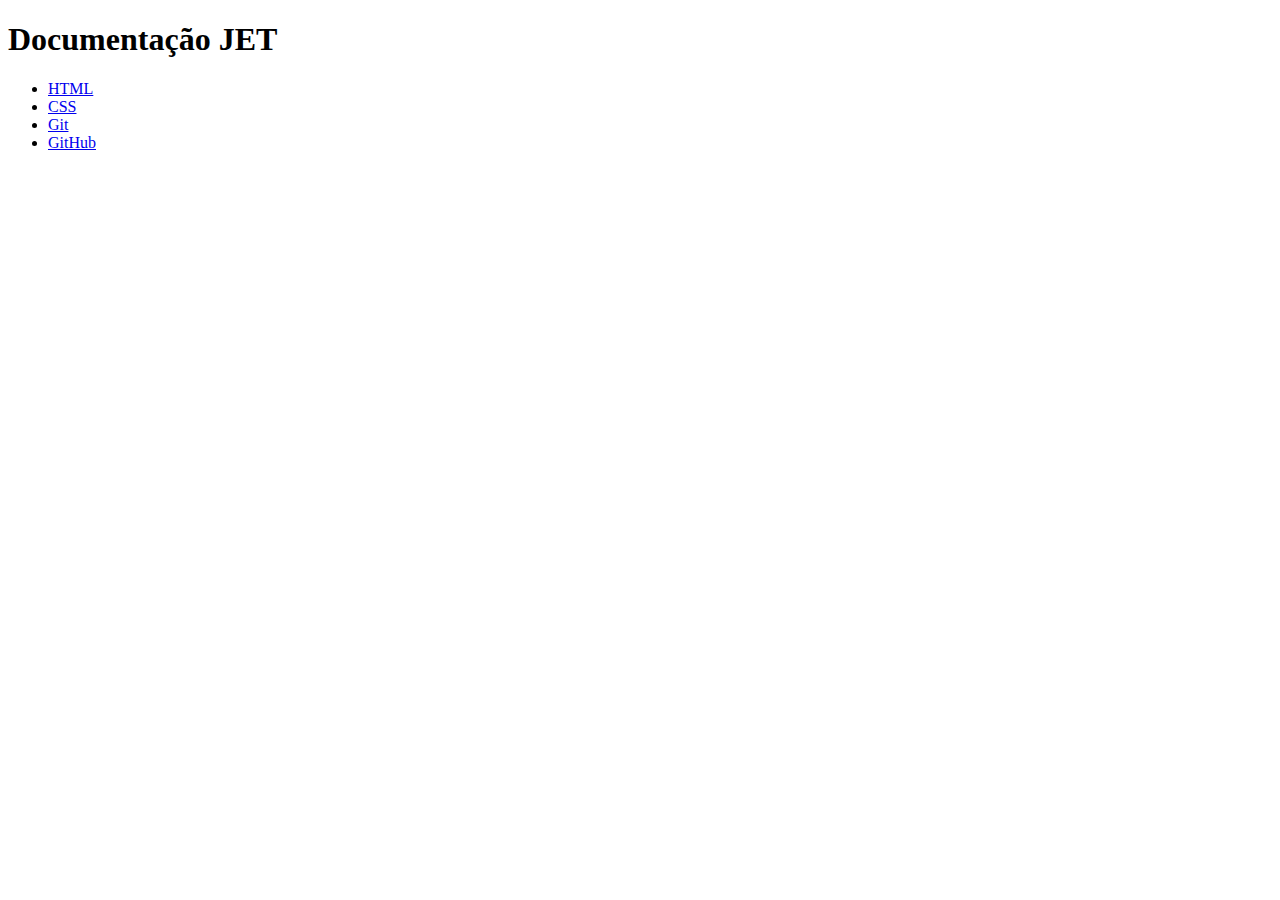
<file: index.html>
<!DOCTYPE html>
<html lang="en">
<head>
    <meta charset="UTF-8">
    <meta name="viewport" content="width=device-width, initial-scale=1.0">
    <title>Document</title>
</head>
<body>
    <h1>Documentação JET</h1>
    <ul>
        <li><a href="./tristente.html/conteudoHTML.html">HTML</a></li>
        <li><a href="./conteudoCSS.html">CSS</a></li>
        <li><a href="./conteudoGit.html">Git</a></li>
        <li><a href="./conteudoGitHub.html">GitHub</a></li>
    </ul>
</body>
</html>
</file>
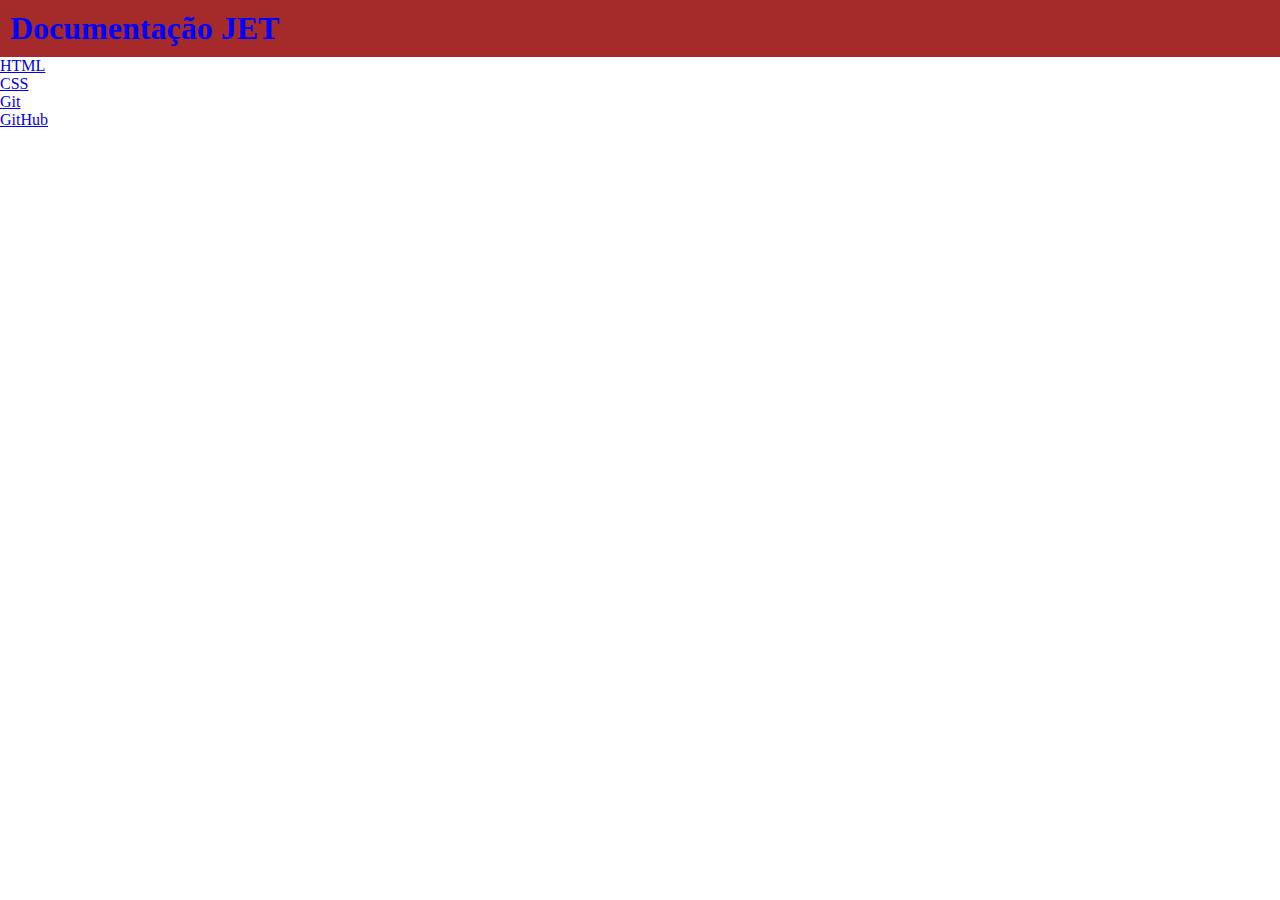
<file: tristente.html/index.html>
<!DOCTYPE html>
<html lang="en">
<head>
    <meta charset="UTF-8">
    <meta name="viewport" content="width=device-width, initial-scale=1.0">
    <title>Document</title>
    <link rel="stylesheet" href="style.css">
</head>
<body>
    <div class="ghost">
        <h1>Documentação JET</h1>
    </div>
    <ul>
        <li><a href="./conteudoHTML.html">HTML</a></li>
        <li><a href="./conteudoCSS.html">CSS</a></li>
        <li><a href="./conteudoGit.html">Git</a></li>
        <li><a href="./conteudoGitHub.html">GitHub</a></li>
    </ul>
</body>
</html>
</file>
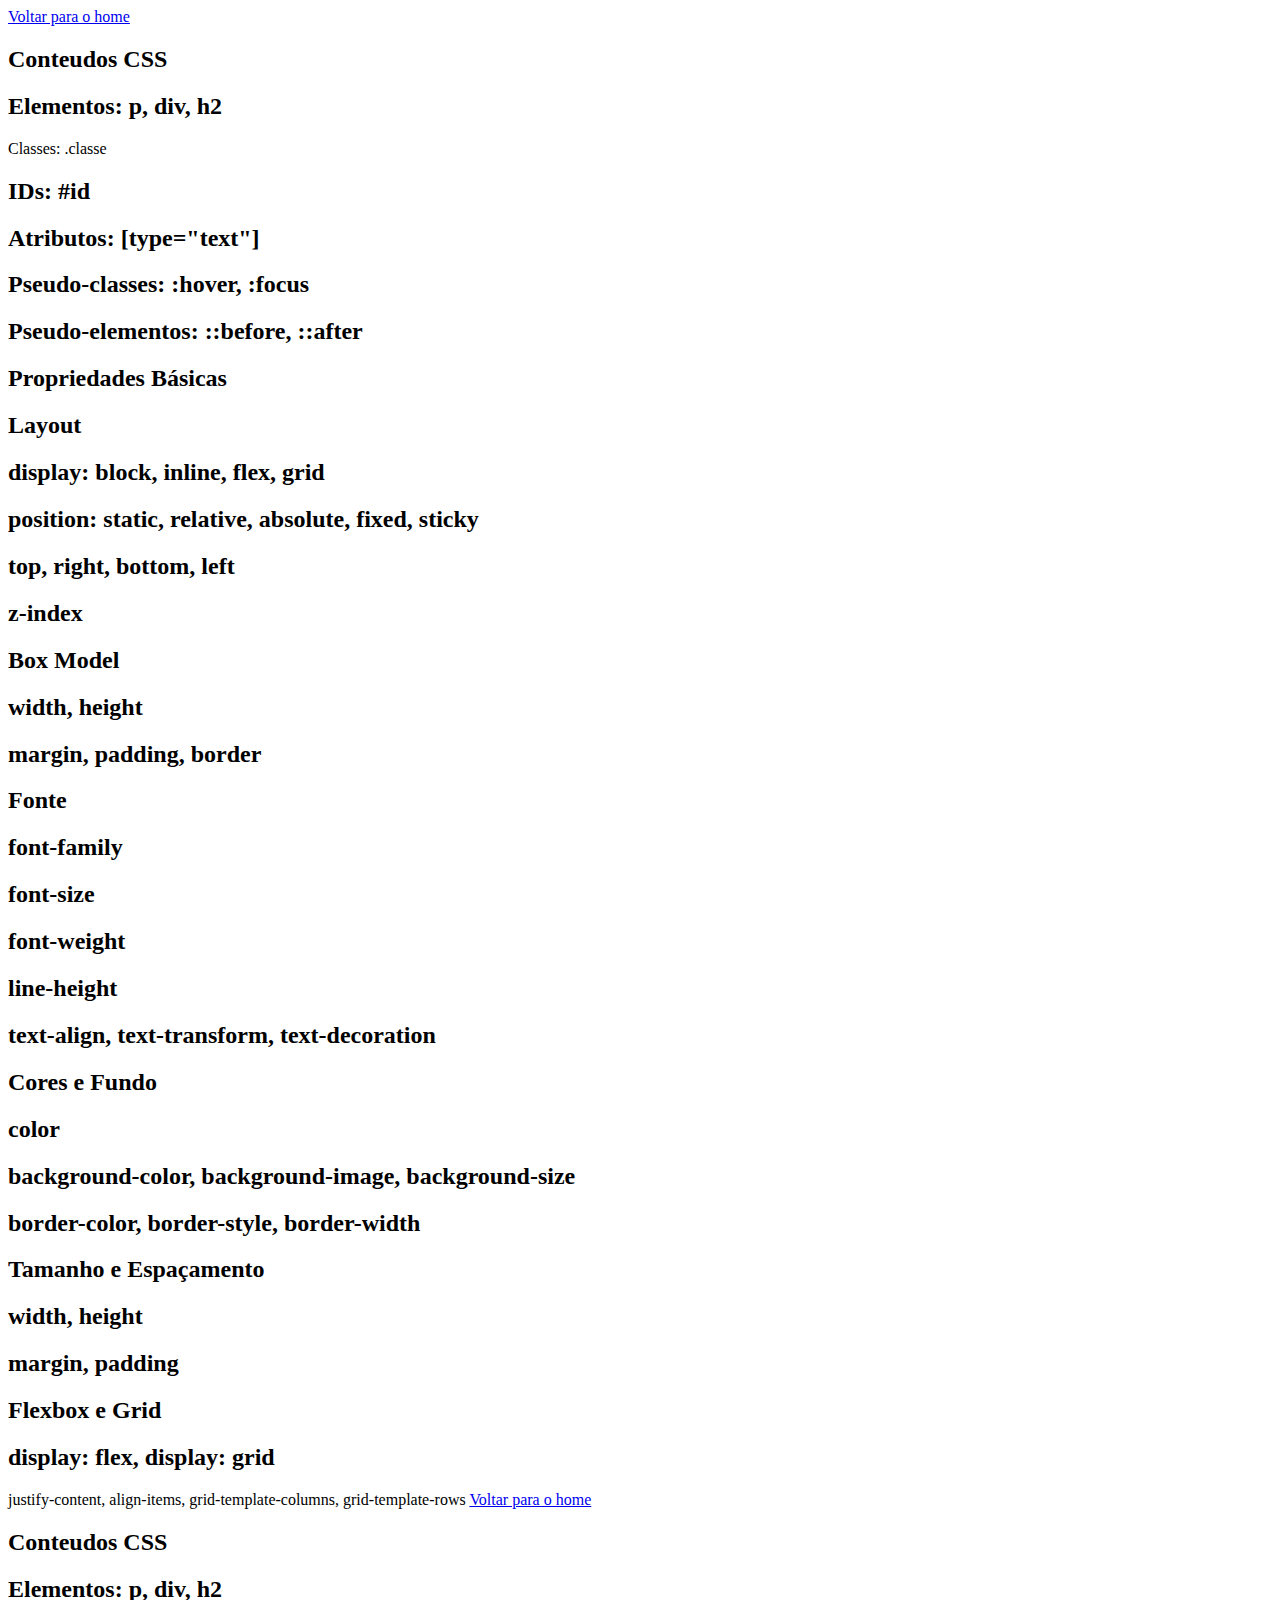
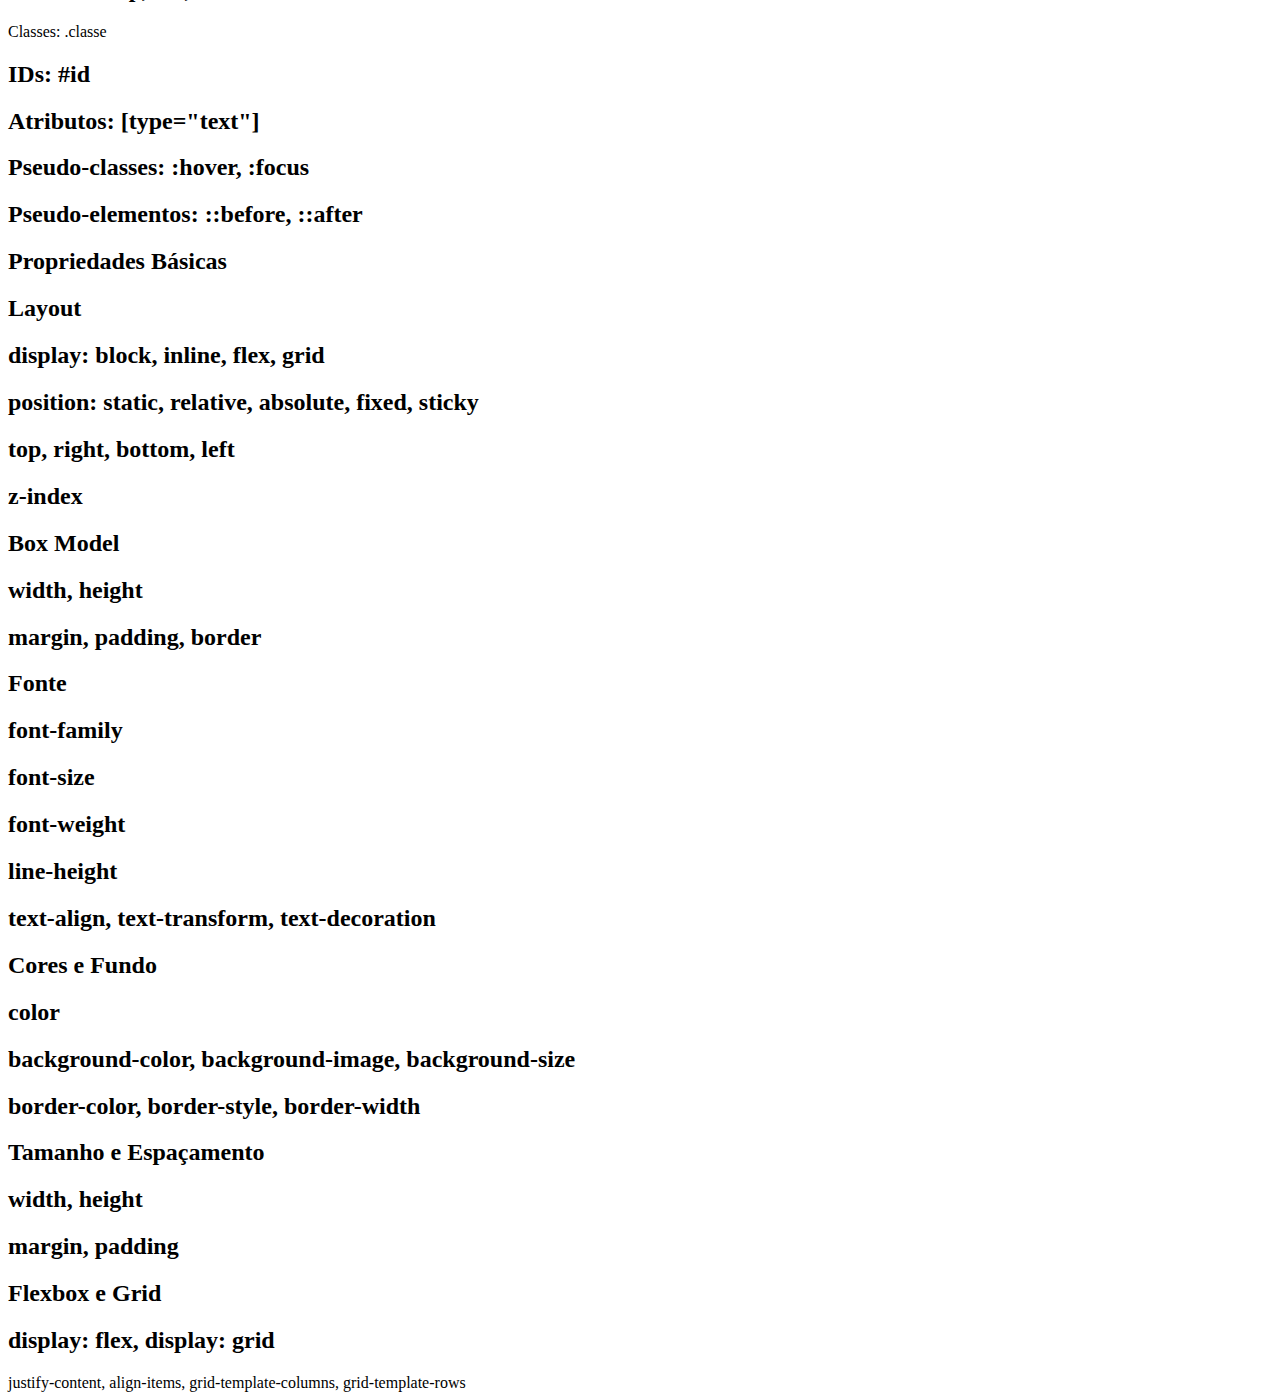
<file: conteudoCSS.html>
<!DOCTYPE html>
<html lang="en">
<head>
    <meta charset="UTF-8">
    <meta name="viewport" content="width=device-width, initial-scale=2.0">
    <title>Document</title>
</head>
<body>
    <a href="./index.html">Voltar para o home</a>
    <h2>Conteudos CSS</h2>
    <h2>Elementos: p, div, h2</h2> 
       </h2> Classes: .classe</h2>
        <h2>IDs: #id</h2>
        <h2>Atributos: [type="text"]</h2>
        <h2>Pseudo-classes: :hover, :focus</h2>
        <h2>Pseudo-elementos: ::before, ::after</h2>
        <h2>  Propriedades Básicas</h2>
        <h2>Layout</h2>
        
        <h2>display: block, inline, flex, grid</h2>
        <h2>position: static, relative, absolute, fixed, sticky</h2>
        <h2>top, right, bottom, left</h2>
        <h2>z-index</h2>
        <h2>Box Model</h2>
        
        <h2>width, height</h2>
        <h2>margin, padding, border</h2>
        <h2>Fonte</h2>
        
        <h2>font-family</h2>
        <h2>font-size</h2>
        <h2>font-weight</h2>
        <h2>line-height</h2>
        <h2>text-align, text-transform, text-decoration</h2>
        <h2>Cores e Fundo</h2>
        
        <h2>color</h2>
        <h2>background-color, background-image, background-size</h2>
        <h2>border-color, border-style, border-width</h2>
        <h2>Tamanho e Espaçamento</h2>
        
        <h2>width, height</h2>
        <h2>margin, padding</h2>
        <h2>Flexbox e Grid</h2>
        
        <h2>display: flex, display: grid</h2>
        </h2>justify-content, align-items, grid-template-columns, grid-template-rows</h2>
</body>
</html><!DOCTYPE html>
<html lang="en">
<head>
    <meta charset="UTF-8">
    <meta name="viewport" content="width=device-width, initial-scale=2.0">
    <title>Document</title>
</head>
<body>
    <a href="./index.html">Voltar para o home</a>
    <h2>Conteudos CSS</h2>
    <h2>Elementos: p, div, h2</h2> 
       </h2> Classes: .classe</h2>
        <h2>IDs: #id</h2>
        <h2>Atributos: [type="text"]</h2>
        <h2>Pseudo-classes: :hover, :focus</h2>
        <h2>Pseudo-elementos: ::before, ::after</h2>
        <h2>  Propriedades Básicas</h2>
        <h2>Layout</h2>
        
        <h2>display: block, inline, flex, grid</h2>
        <h2>position: static, relative, absolute, fixed, sticky</h2>
        <h2>top, right, bottom, left</h2>
        <h2>z-index</h2>
        <h2>Box Model</h2>
        
        <h2>width, height</h2>
        <h2>margin, padding, border</h2>
        <h2>Fonte</h2>
        
        <h2>font-family</h2>
        <h2>font-size</h2>
        <h2>font-weight</h2>
        <h2>line-height</h2>
        <h2>text-align, text-transform, text-decoration</h2>
        <h2>Cores e Fundo</h2>
        
        <h2>color</h2>
        <h2>background-color, background-image, background-size</h2>
        <h2>border-color, border-style, border-width</h2>
        <h2>Tamanho e Espaçamento</h2>
        
        <h2>width, height</h2>
        <h2>margin, padding</h2>
        <h2>Flexbox e Grid</h2>
        
        <h2>display: flex, display: grid</h2>
        </h2>justify-content, align-items, grid-template-columns, grid-template-rows</h2>
</body>
</html>
</file>
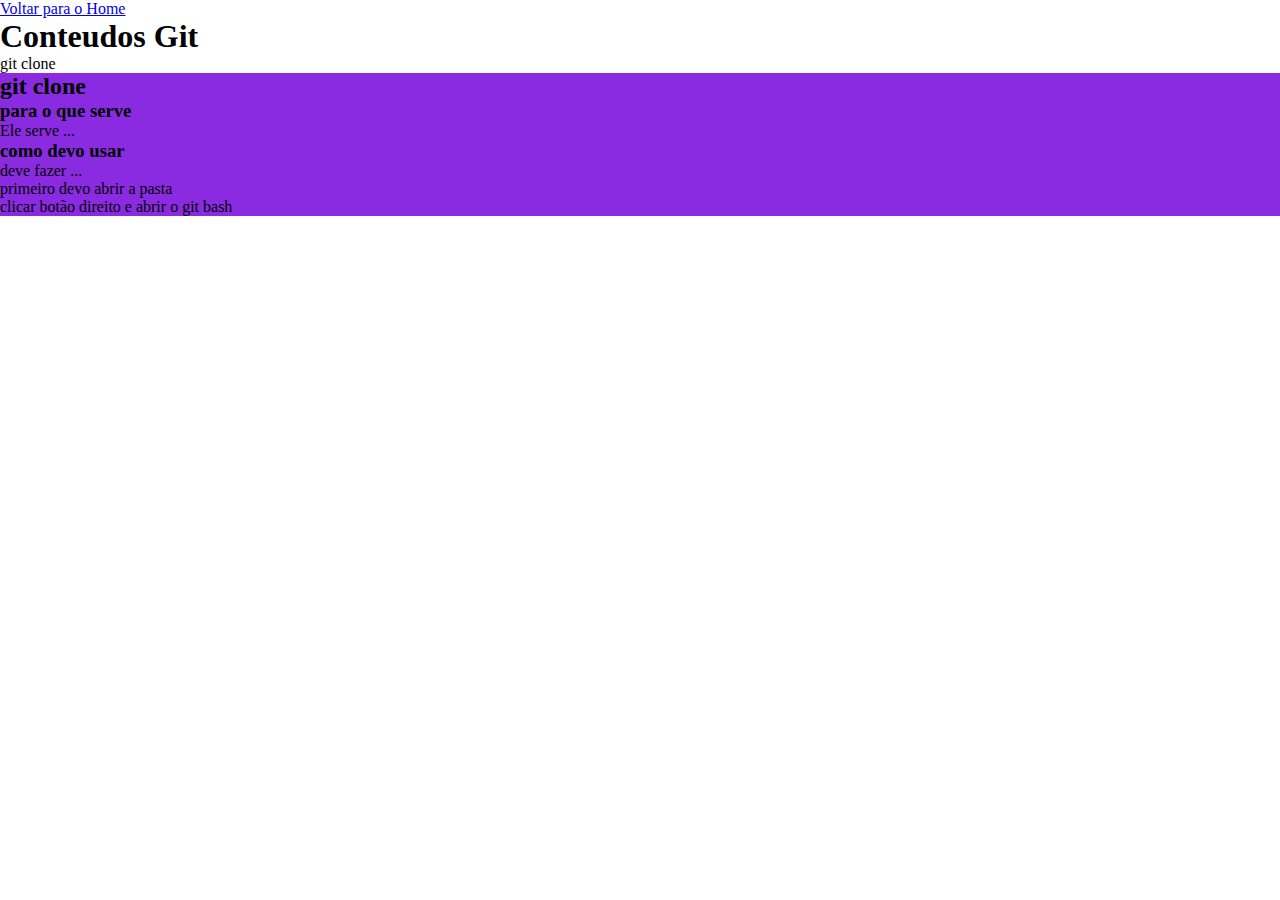
<file: conteudoGit.html>
<!DOCTYPE html>
<html lang="en">
<head>
    <meta charset="UTF-8">
    <link rel="stylesheet" href="style.css">
    <meta name="viewport" content="width=device-width, initial-scale=1.0">
    <title>Document</title>
</head>
<body>
    <div>
        <a href="./index.html">Voltar para o Home</a>
        <h1>Conteudos Git</h1>
    
    </div>
    
    <p>git clone</p>
    


    <div class="conteudo">

        <h2 id="git clone" class="título-conteudo">git clone</h2>
        <h3>para o que serve</h3>
        <p>Ele serve ...</p>
        <h3>como devo usar</h3>
        <p>deve fazer ...</p>
        <ul class="">
           <li>primeiro devo abrir a pasta</li>
           <li class="texto-conteudo">clicar botão direito e abrir o git bash</li>
    
    
    
    
    
    
        </ul>
    
    
    
    </div>
   
</body>
</html>
</file>
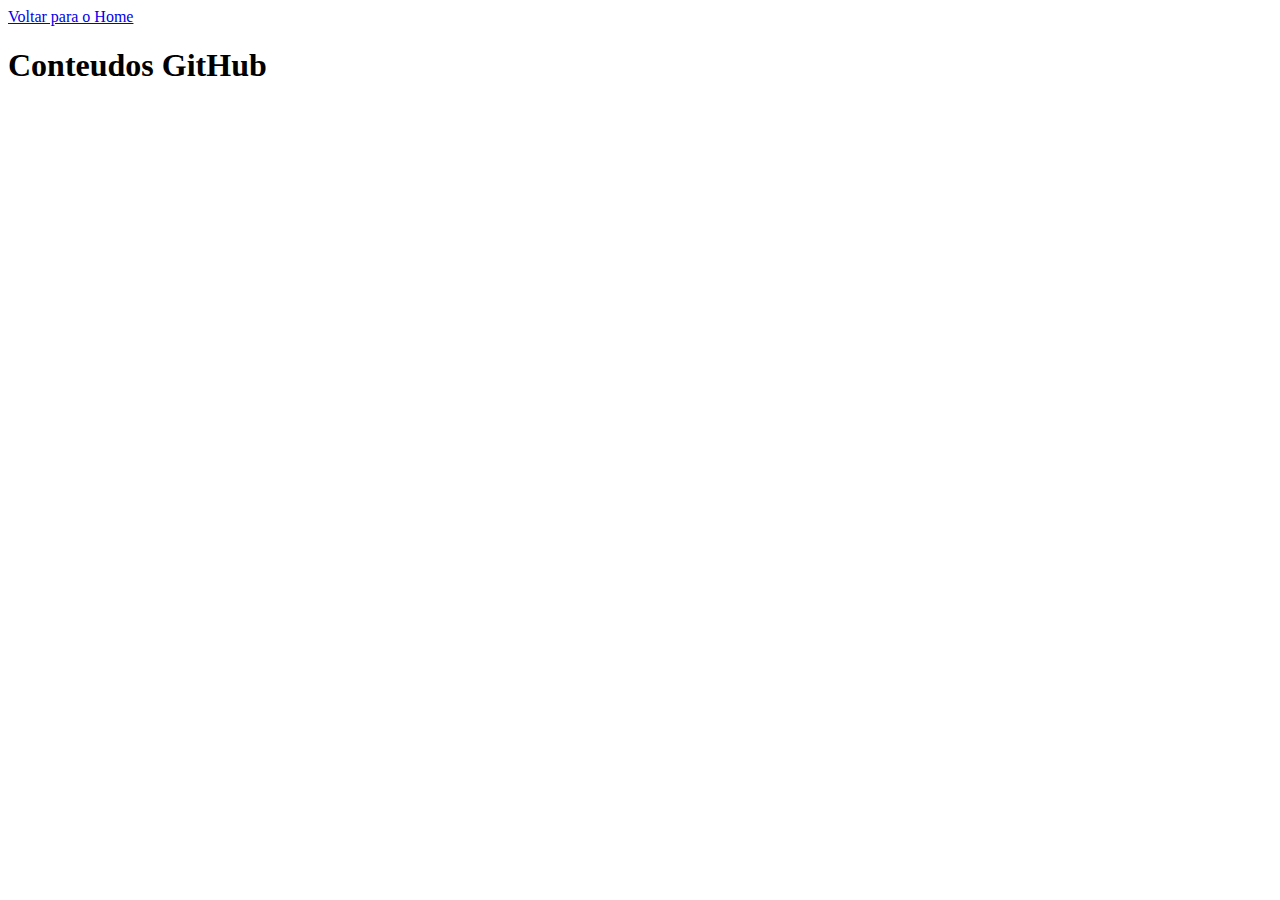
<file: conteudoGitHub.html>
<!DOCTYPE html>
<html lang="en">
<head>
    <meta charset="UTF-8">
    <meta name="viewport" content="width=device-width, initial-scale=1.0">
    <title>Document</title>
</head>
<body>
    <a href="./index.html">Voltar para o Home</a>
    <h1>Conteudos GitHub</h1>
</body>
</html>
</file>
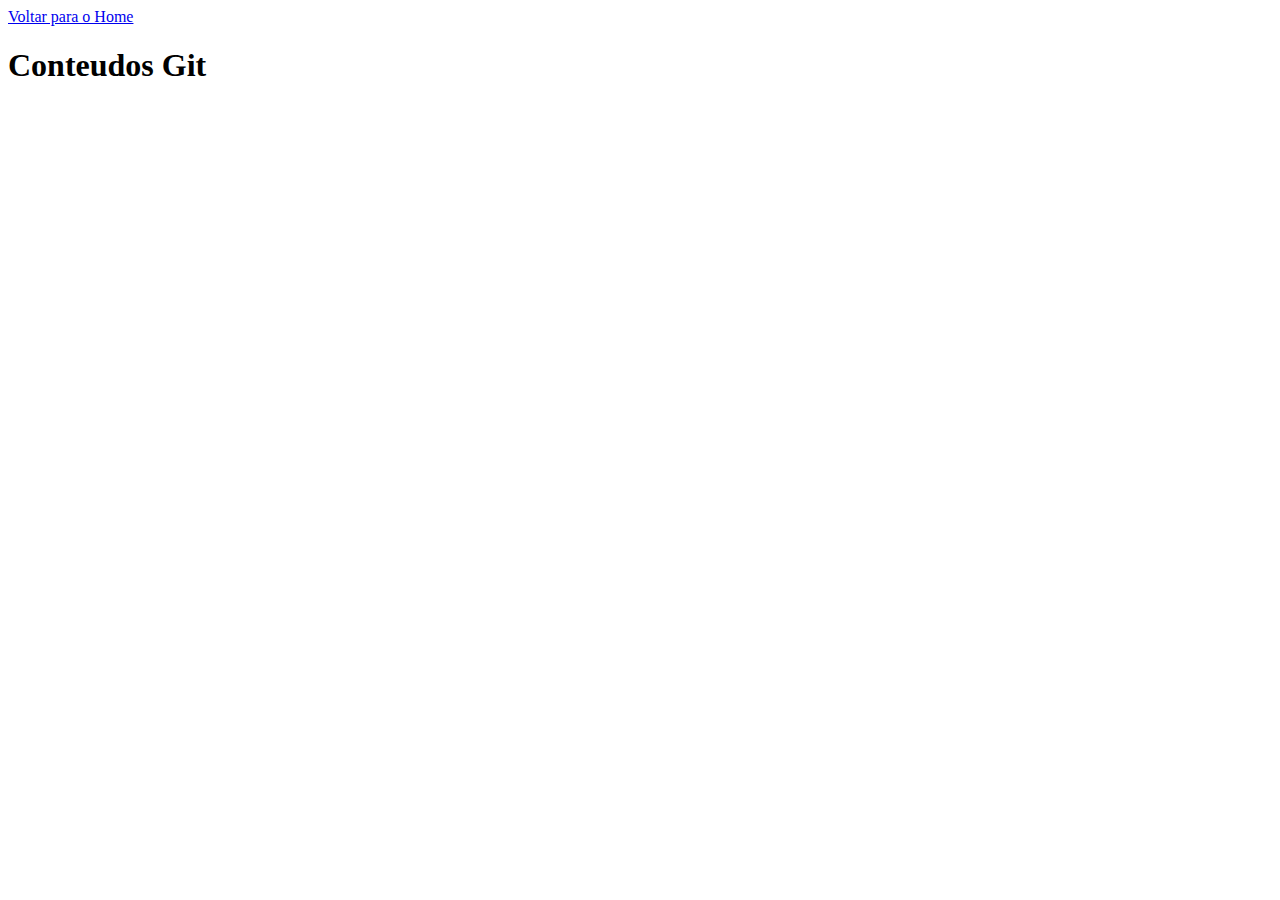
<file: tristente.html/conteudoGit.html>
<!DOCTYPE html>
<html lang="en">
<head>
    <meta charset="UTF-8">
    <meta name="viewport" content="width=device-width, initial-scale=1.0">
    <title>Document</title>
</head>
<body>
    <a href="./index.html">Voltar para o Home</a>
    <h1>Conteudos Git</h1>
</body>
</html>
</file>
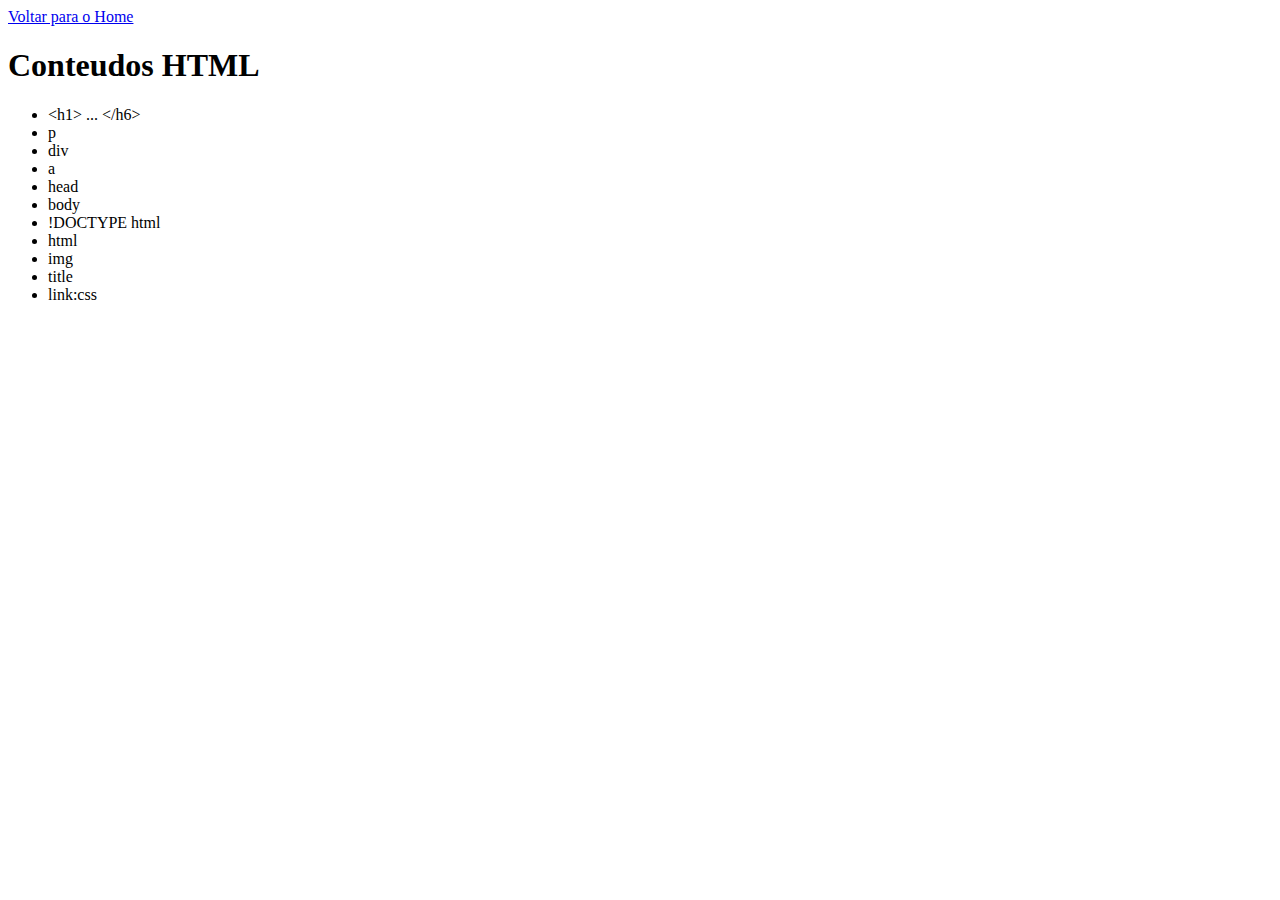
<file: tristente.html/conteudoHTML.html>
<!DOCTYPE html>
<html lang="en">
<head>
    <meta charset="UTF-8">
    <meta name="viewport" content="width=device-width, initial-scale=1.0">
    <title>Document</title>
</head>
<body>
    <a href="./index.html">Voltar para o Home</a>
    <h1>Conteudos HTML</h1>
    <ul>
        <li>&lt;h1&gt; ... &lt;/h6&gt;</li>
        <li>p</li>
        <li>div</li>
        <li>a</li>
        <li>head</li>
        <li>body</li>
        <li>!DOCTYPE html</li>
        <li>html</li>
        <li>img</li>
        <li>title</li>
        <li>link:css</li>
    </ul>
</body>
</html>
</file>
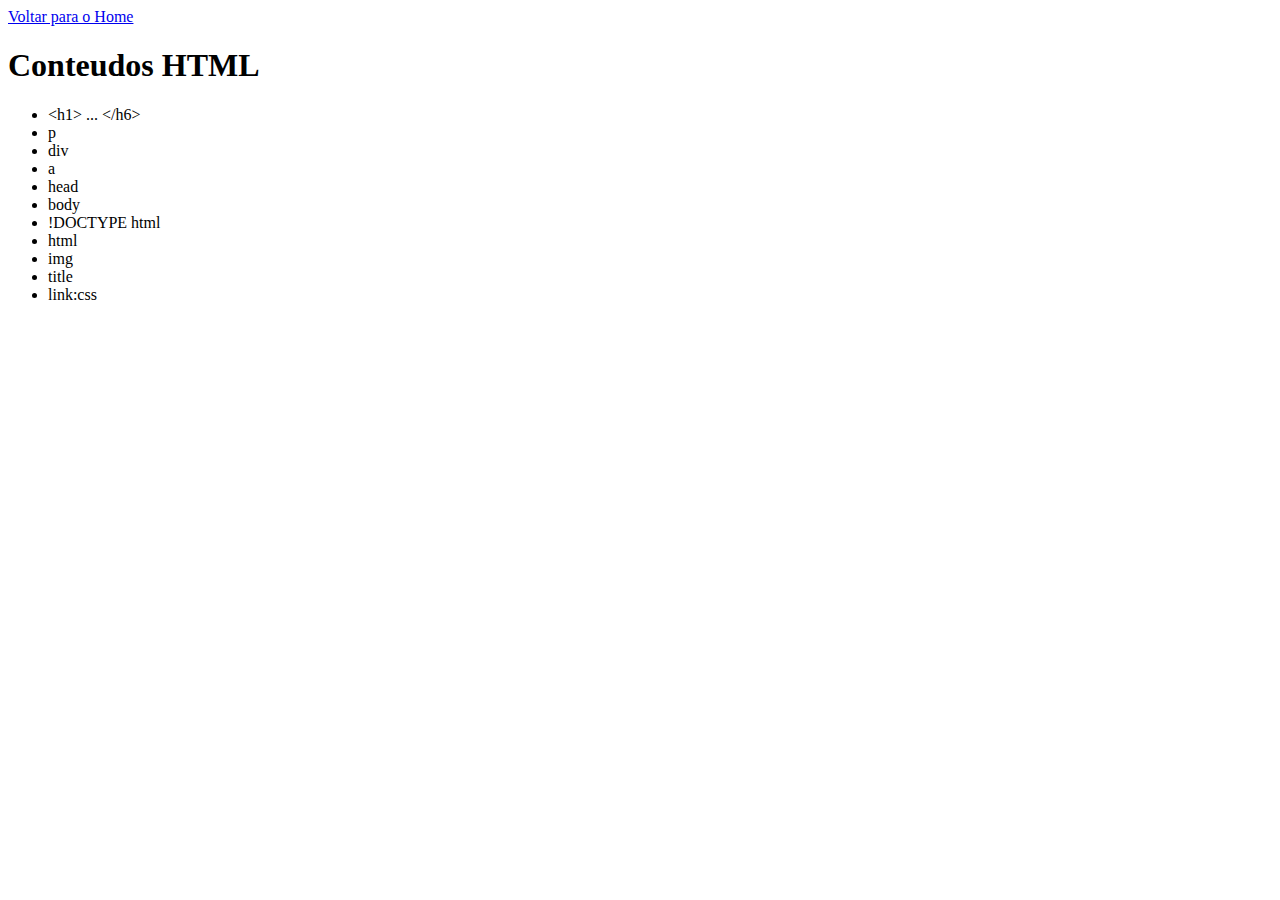
<file: tristente.html/index_conteudoHTML.html>
<!DOCTYPE html>
<html lang="en">
<head>
    <meta charset="UTF-8">
    <meta name="viewport" content="width=device-width, initial-scale=1.0">
    <title>Document</title>
</head>
<body>
    <a href="./index.html">Voltar para o Home</a>
    <h1>Conteudos HTML</h1>
    <ul>
        <li>&lt;h1&gt; ... &lt;/h6&gt;</li>
        <li>p</li>
        <li>div</li>
        <li>a</li>
        <li>head</li>
        <li>body</li>
        <li>!DOCTYPE html</li>
        <li>html</li>
        <li>img</li>
        <li>title</li>
        <li>link:css</li>
    </ul>
</body>
</html>
</file>
<file: tristente.html/style.css>
* {
margin:0%;
padding:0;
}

.ghost{
    background-color: brown;
    padding: 10px;
    color: blue;
}
</file>
<file: style.css>
*{
    margin: 0;
    padding: 0;
}

header{
   background-color: aqua;
   padding: 10px;
   display: flex;
   flex-direction: row;
   justify-content: space-between;
   align-items: center;
}

.conteudo{
background-color: blueviolet;
}
</file>
